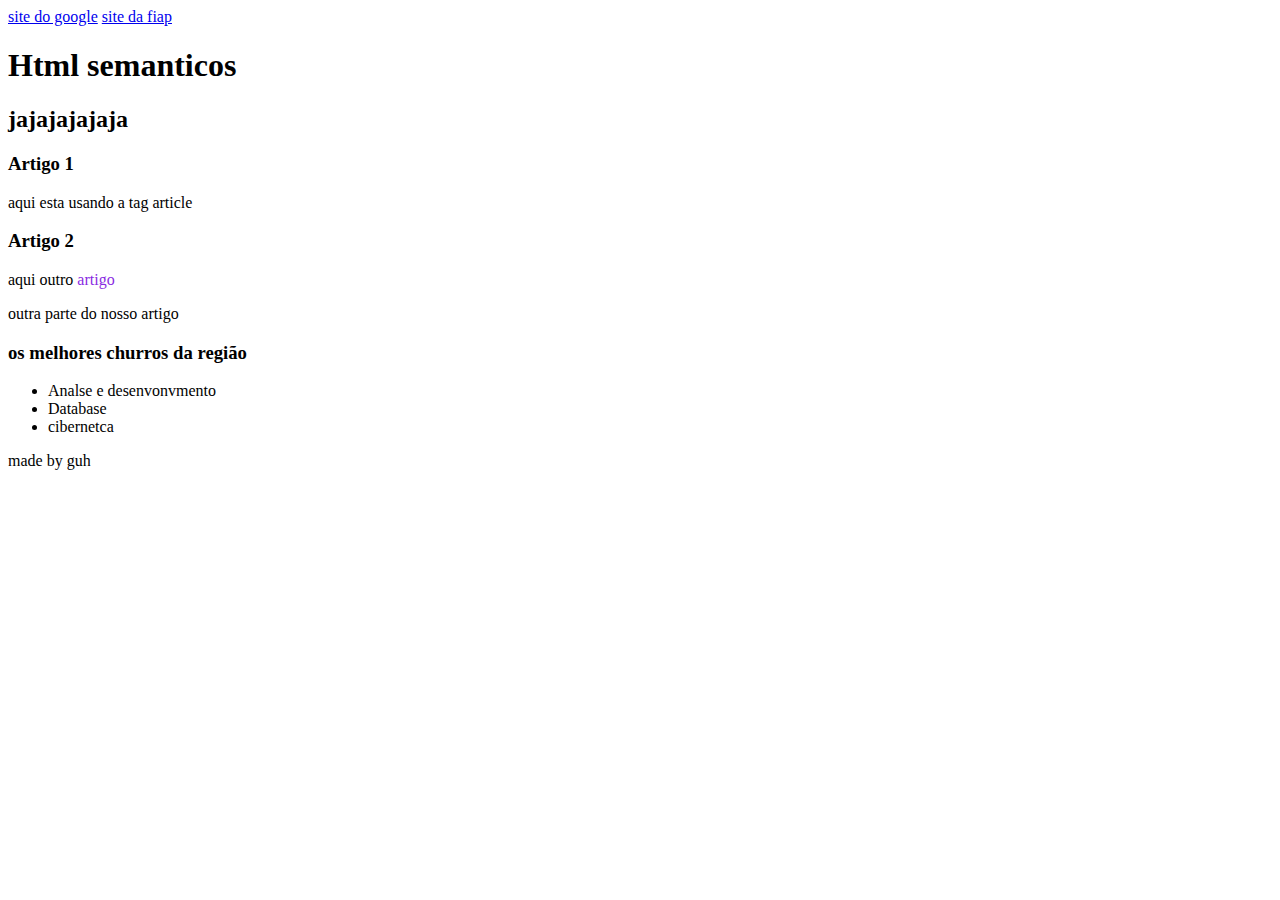
<file: index.html>
<!DOCTYPE html>
<html lang="pt-br">

<head>
    <meta charset="UTF-8">
    <meta name="viewport" content="width=device-width, initial-scale=1.0">
    <title>Html Semânticos</title>
</head>

<body>

    <nav>
        <a href="http://google">site do google</a>
        <a href="http://fiap">site da fiap</a>
    </nav>



    <header>
        <h1> Html semanticos</h1>
        <h2> jajajajajaja</h2>
    </header>

    <main>
        <section>
            <article>
                <h3>Artigo 1</h3>
                <p> aqui esta usando a tag article</p>
            </article>
            <article>
                <h3>Artigo 2</h3>


                <div>
                    <p>aqui outro <span style="color: blueviolet;">artigo</span></p>
                    <p>outra parte do nosso artigo</p>
                </div>

            </article>
        </section>

        <section>
            <article>
                <h3> os melhores churros da região</h3>
            </article>
        </section>

        <aside>
            <ul>
                <li>Analse e desenvonvmento</li>
                <li>Database</li>
                <li>cibernetca</li>
            </ul>
        </aside>

    </main>


    <footer>
        <p>made by guh</p>
    </footer>
</body>

</html>
</file>
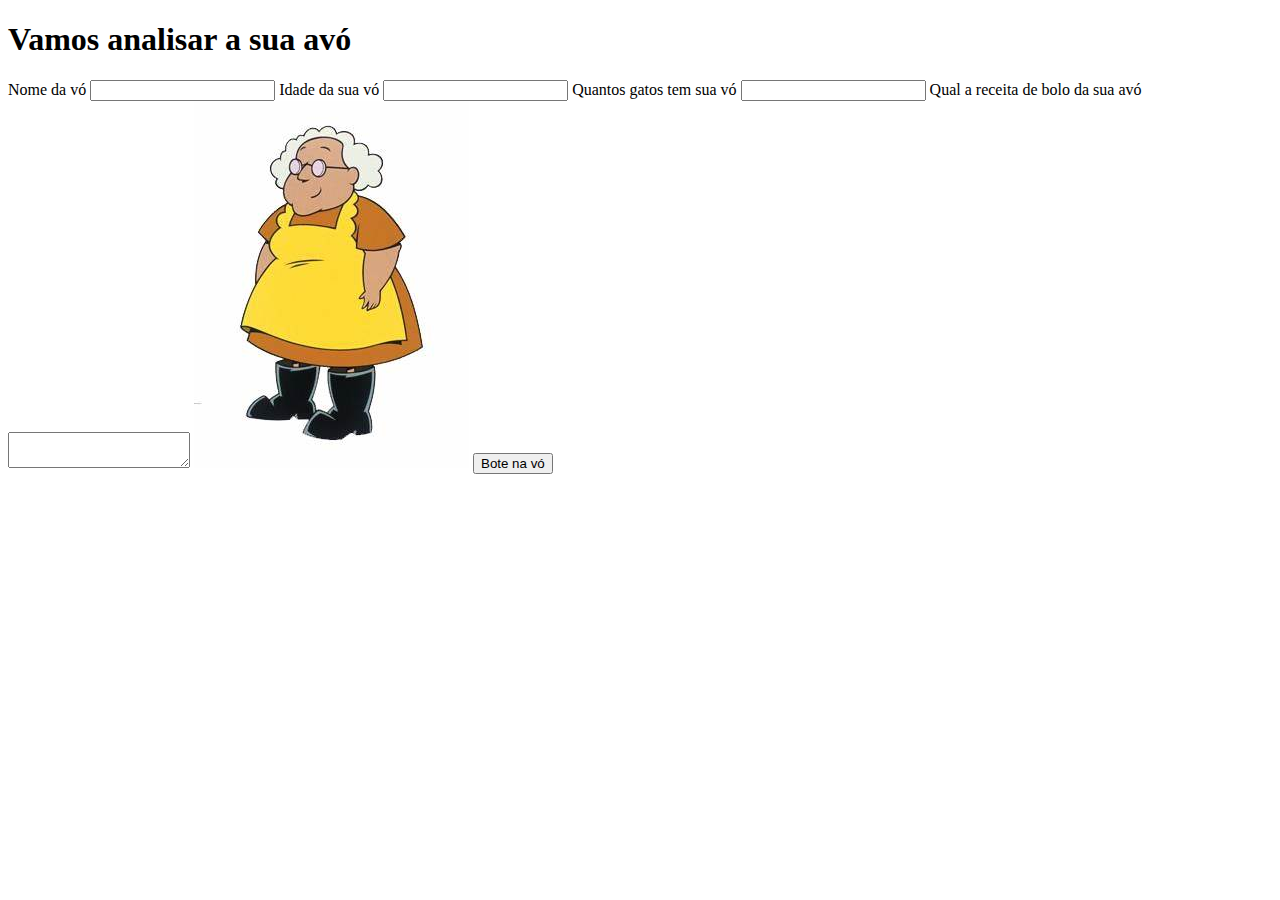
<file: FomularioM.html>
<!DOCTYPE html>
<html lang="pt-br">

<head>
    <meta charset="UTF-8">
    <meta name="viewport" content="width=device-width, initial-scale=1.0">
    <title>Formulario Sua Vó</title>
</head>

<body>
    <header>
        <h1> Vamos analisar a sua avó </h1>
    </header>
    <main>
        <form action="">
            <label for="Nome da vó">Nome da vó</label>
            <input type="text" id="nome da vó">

            <label for="Idade da sua vó">Idade da sua vó</label>
            <input type="text" id="idade da sua vó">

            <label for="Quantos gatos sua avó tem?">Quantos gatos tem sua vó</label>
            <input type="number" id="quantos gatos tem sua avó?">

            <label for="Despription">Qual a receita de bolo da sua avó</label>
            <textarea name="description" id="description"></textarea>

            <img src="vovó.jfif" alt="sua avó">

            <button> Bote na vó </button>




        </form>
    </main>

</body>

</html>
</file>
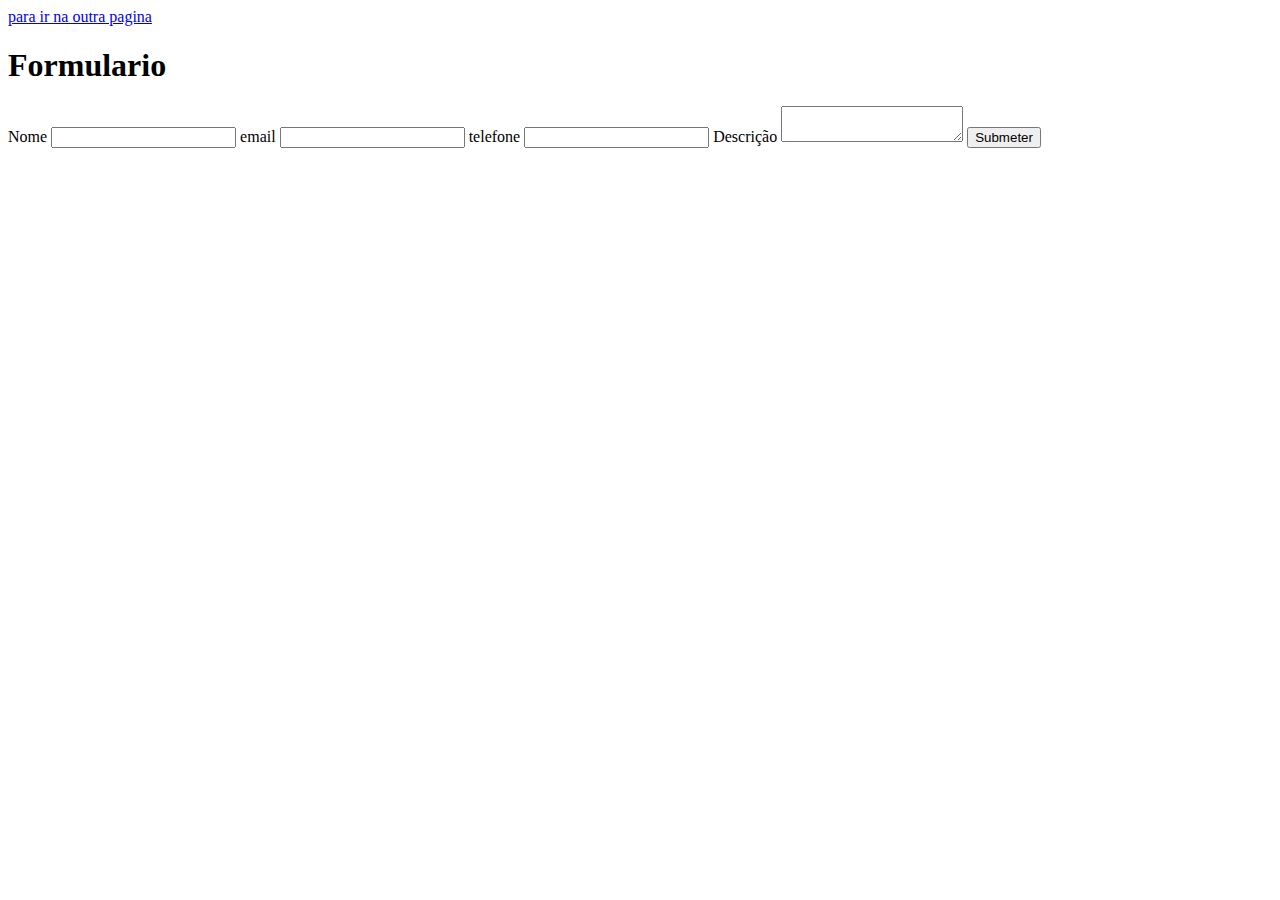
<file: Formulario.html>
<!DOCTYPE html>
<html lang="pt-br">

<head>
    <meta charset="UTF-8">
    <meta name="viewport" content="width=device-width, initial-scale=1.0">
    <title>Document</title>
</head>

<body>
    <nav>
        <a href="index.html">para ir na outra pagina</a>
    </nav>
    <header>
        <h1>Formulario</h1>
    </header>
    <main>
        <form action="">
            <label for=" ">Nome</label>
            <input type="text" id="nome">

            <label for="email">email</label>
            <input type="email" id="emal">

            <label for="phone">telefone</label>
            <input type="number" id="phone">

            <label for="Description">Descrição </label>
            <textarea name="description" id="decription"></textarea>


            <button>Submeter</button>
        </form>
    </main>
</body>

</html>
</file>
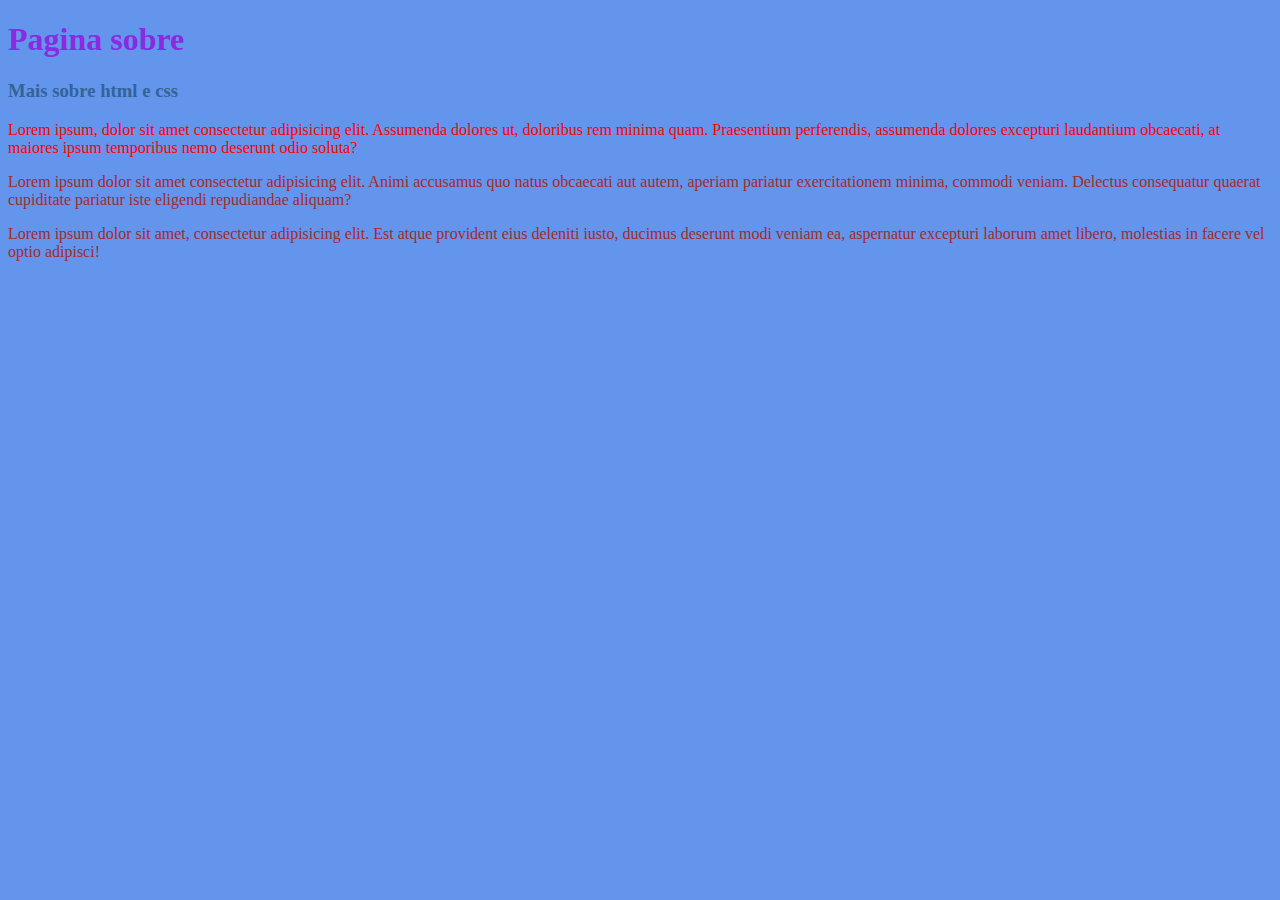
<file: outroindex.html>
<!DOCTYPE html>
<html lang="pt-br">
<head>
    <meta charset="UTF-8">
    <meta name="viewport" content="width=device-width, initial-scale=1.0">
    
    <link rel="stylesheet" href="styles.css">

  
    <title>Pagina sobre</title>
</head>
<body>
    <header>
        <h1 id="titulo">Pagina sobre</h1>
    </header>

    <main>
        <section>
            <article>
                <h3>Mais sobre html e css</h3>
                <p class="paragrafo">
                    Lorem ipsum, dolor sit amet consectetur adipisicing elit. Assumenda dolores ut, doloribus rem minima quam.
                    Praesentium perferendis, assumenda dolores excepturi laudantium obcaecati, at maiores ipsum temporibus nemo deserunt
                    odio soluta?
                </p>
                <p>
                    Lorem ipsum dolor sit amet consectetur adipisicing elit. Animi accusamus quo natus obcaecati aut autem, aperiam
                    pariatur exercitationem minima, commodi veniam. Delectus consequatur quaerat cupiditate pariatur iste eligendi
                    repudiandae aliquam?
                </p>
            </article>
            <article>
                <p>
                    Lorem ipsum dolor sit amet, consectetur adipisicing elit. Est atque provident eius deleniti iusto, ducimus deserunt modi veniam ea, aspernatur excepturi laborum amet libero, molestias in facere vel optio adipisci!
                </p>
            </article>
        </section>
    </main>
    
</body>
</html>
</file>
<file: styles.css>
#fundoPaginaPrincipal{
    background-color: antiquewhite;
}

#paginaSobre{
    background: url('espaco.jpg');
}
body{
    background-color: #6495ED;
    
}

h3{
    color: rgb(50, 100, 150,1);
}

p{
    color: brown;
}

#titulo{color: blueviolet;}
.paragrafo {color: red;}
</file>
